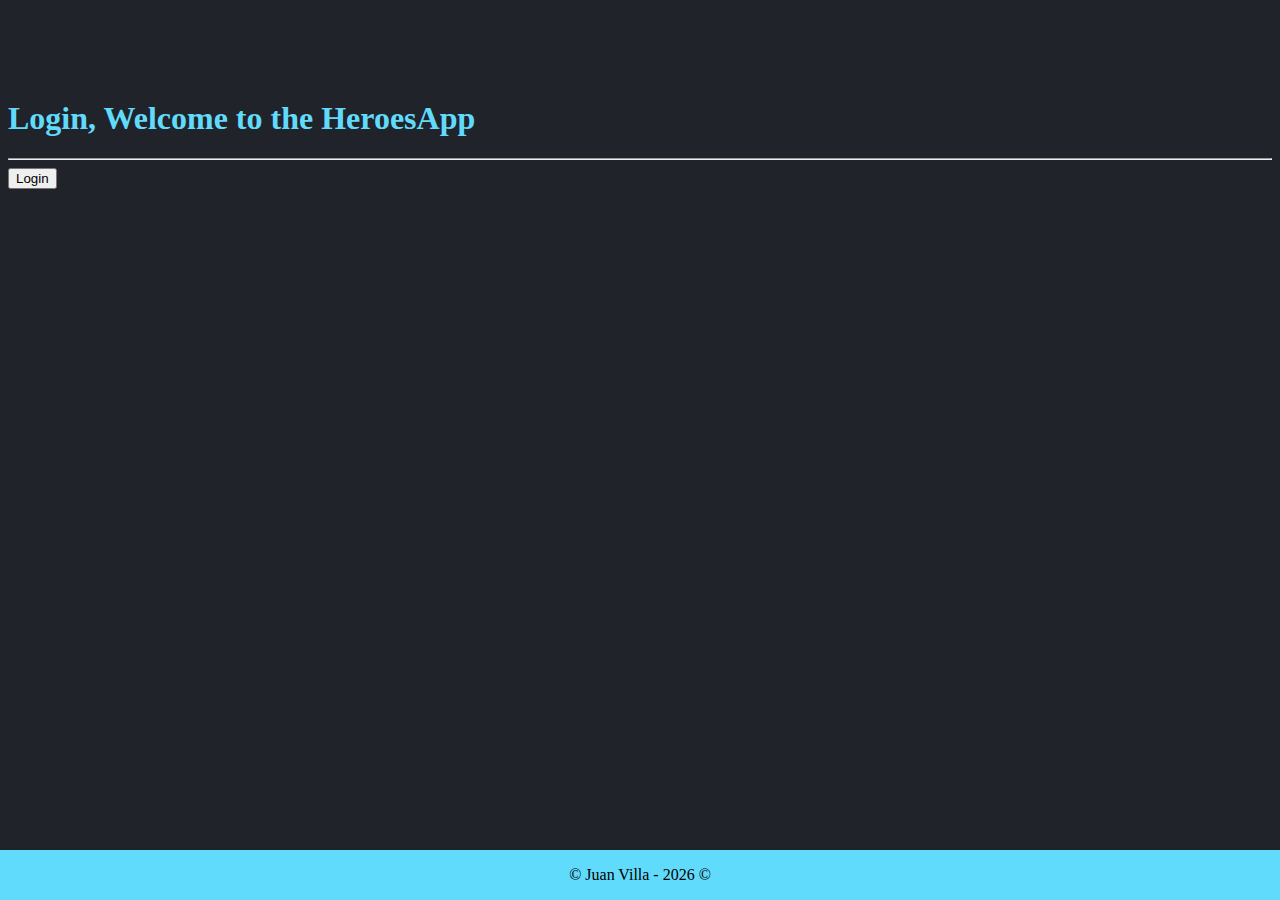
<file: docs/index.html>
<!doctype html>
<html lang="en">
<head>
    <meta charset="utf-8" />
    <link rel="icon" href="./favicon.ico" />
    <meta name="viewport" content="width=device-width,initial-scale=1" />
    <meta name="theme-color" content="#000000" />
    <meta name="description" content="Web site created using create-react-app" />
    <link rel="apple-touch-icon" href="./logo192.png" />
    <link rel="manifest" href="./manifest.json" />
    <link rel="stylesheet" href="https://stackpath.bootstrapcdn.com/bootstrap/4.5.0/css/bootstrap.min.css" integrity="sha384-9aIt2nRpC12Uk9gS9baDl411NQApFmC26EwAOH8WgZl5MYYxFfc+NcPb1dKGj7Sk" crossorigin="anonymous">
    <link rel="stylesheet" href="https://cdnjs.cloudflare.com/ajax/libs/animate.css/4.0.0/animate.min.css" />
    <title>HeroesApp</title>
    <link href="./static/css/main.e4dc01c1.chunk.css" rel="stylesheet">
</head>
<body>
    <div id="root"></div>
    <script src="https://code.jquery.com/jquery-3.5.1.slim.min.js" integrity="sha384-DfXdz2htPH0lsSSs5nCTpuj/zy4C+OGpamoFVy38MVBnE+IbbVYUew+OrCXaRkfj" crossorigin="anonymous"></script>
    <script src="https://cdn.jsdelivr.net/npm/popper.js@1.16.1/dist/umd/popper.min.js" integrity="sha384-9/reFTGAW83EW2RDu2S0VKaIzap3H66lZH81PoYlFhbGU+6BZp6G7niu735Sk7lN" crossorigin="anonymous"></script>
    <script src="https://cdn.jsdelivr.net/npm/bootstrap@4.6.0/dist/js/bootstrap.min.js" integrity="sha384-+YQ4JLhjyBLPDQt//I+STsc9iw4uQqACwlvpslubQzn4u2UU2UFM80nGisd026JF" crossorigin="anonymous"></script>
    <script>!function (e) { function r(r) { for (var n, p, l = r[0], a = r[1], f = r[2], c = 0, s = []; c < l.length; c++)p = l[c], Object.prototype.hasOwnProperty.call(o, p) && o[p] && s.push(o[p][0]), o[p] = 0; for (n in a) Object.prototype.hasOwnProperty.call(a, n) && (e[n] = a[n]); for (i && i(r); s.length;)s.shift()(); return u.push.apply(u, f || []), t() } function t() { for (var e, r = 0; r < u.length; r++) { for (var t = u[r], n = !0, l = 1; l < t.length; l++) { var a = t[l]; 0 !== o[a] && (n = !1) } n && (u.splice(r--, 1), e = p(p.s = t[0])) } return e } var n = {}, o = { 1: 0 }, u = []; function p(r) { if (n[r]) return n[r].exports; var t = n[r] = { i: r, l: !1, exports: {} }; return e[r].call(t.exports, t, t.exports, p), t.l = !0, t.exports } p.m = e, p.c = n, p.d = function (e, r, t) { p.o(e, r) || Object.defineProperty(e, r, { enumerable: !0, get: t }) }, p.r = function (e) { "undefined" != typeof Symbol && Symbol.toStringTag && Object.defineProperty(e, Symbol.toStringTag, { value: "Module" }), Object.defineProperty(e, "__esModule", { value: !0 }) }, p.t = function (e, r) { if (1 & r && (e = p(e)), 8 & r) return e; if (4 & r && "object" == typeof e && e && e.__esModule) return e; var t = Object.create(null); if (p.r(t), Object.defineProperty(t, "default", { enumerable: !0, value: e }), 2 & r && "string" != typeof e) for (var n in e) p.d(t, n, function (r) { return e[r] }.bind(null, n)); return t }, p.n = function (e) { var r = e && e.__esModule ? function () { return e.default } : function () { return e }; return p.d(r, "a", r), r }, p.o = function (e, r) { return Object.prototype.hasOwnProperty.call(e, r) }, p.p = "/"; var l = this["webpackJsonpheroes-app"] = this["webpackJsonpheroes-app"] || [], a = l.push.bind(l); l.push = r, l = l.slice(); for (var f = 0; f < l.length; f++)r(l[f]); var i = a; t() }([])</script>
    <script src="./static/js/2.fd12d035.chunk.js"></script>
    <script src="./static/js/main.c2bbb657.chunk.js"></script>
</body>
</html>
</file>
<file: docs/static/css/main.e4dc01c1.chunk.css>
body{background-color:#21232a;color:#61dbfb;margin-bottom:100px;margin-top:100px}footer{position:fixed;left:0;bottom:0;width:100%;background-color:#61dbfb;color:#000;text-align:center}input{color:#61dbfb;font-size:1.2rem;width:100%}.card{align-content:center;border:1px solid #61dbfb;border-radius:6px;margin-left:5px;overflow:hidden}
/*# sourceMappingURL=main.e4dc01c1.chunk.css.map */
</file>
